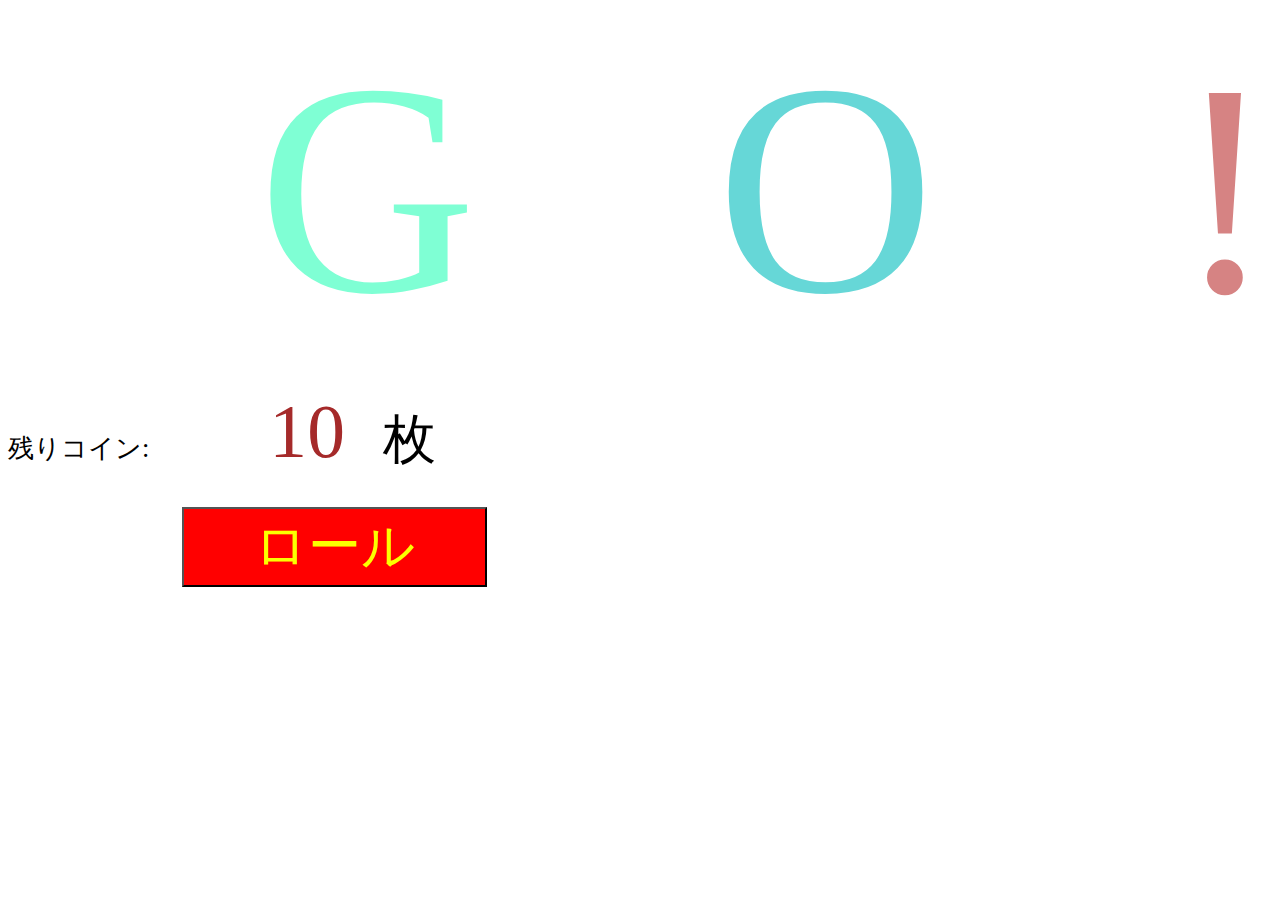
<file: index.html>
<!DOCTYPE html>
<html lang="ja">
    <head>
        <title>スロット？</title>
        <meta charset="UTF-8">
        <meta name="viewport" content="width=device-widthe">
        <link rel="stylesheet" href="sample.css">
    </head>
<body>
    <p><span id="A" class="A">G</span><span id="B" class="B">O</span><span id="C" class="C">!</span></p>
    <p class="F" id="n">残りコイン: <span id="p" class="D">10</span><span class="K">枚</span>
     <br class="J"><br>
    <input type="button" class='G'value="ロール" id="up" onclick="myfunc1() ; myfunc2()"/>
    <script>
  

// オブジェクトと変数の準備



window.onload = function() {

// オブジェクトと変数の準備
var count_disp = document.getElementById('p');  
var count_up_btn = document.getElementById("up");

var count_value = 10;

count_up_btn.onclick = function (){
     count_value -= 1;
     count_disp.innerHTML = count_value;




     var m = Math.floor(Math.random() * 8)
    document.getElementById('A').textContent = m
   
    var t = Math.floor(Math.random() * 8);
    document.getElementById('B').textContent = t;
    
    var k = Math.floor(Math.random() * 8);
    document.getElementById('C').textContent = k;

if(m === t && m === k) {
            window.open("C:/Users/user/Desktop/新しいフォルダー/Untitled-1.html");       
    } else if(m === k){
     window.alert('当たり');
    } else if(m === t) {
     window.alert('当たり');
    } else if(k === t) {
     window.alert('当たり');
    }
    if(count_value === 0) {
     window.alert('お疲れ様です。');
} else {
     document.write(u);
}






};




};


</script>
</body>
</html>
</file>
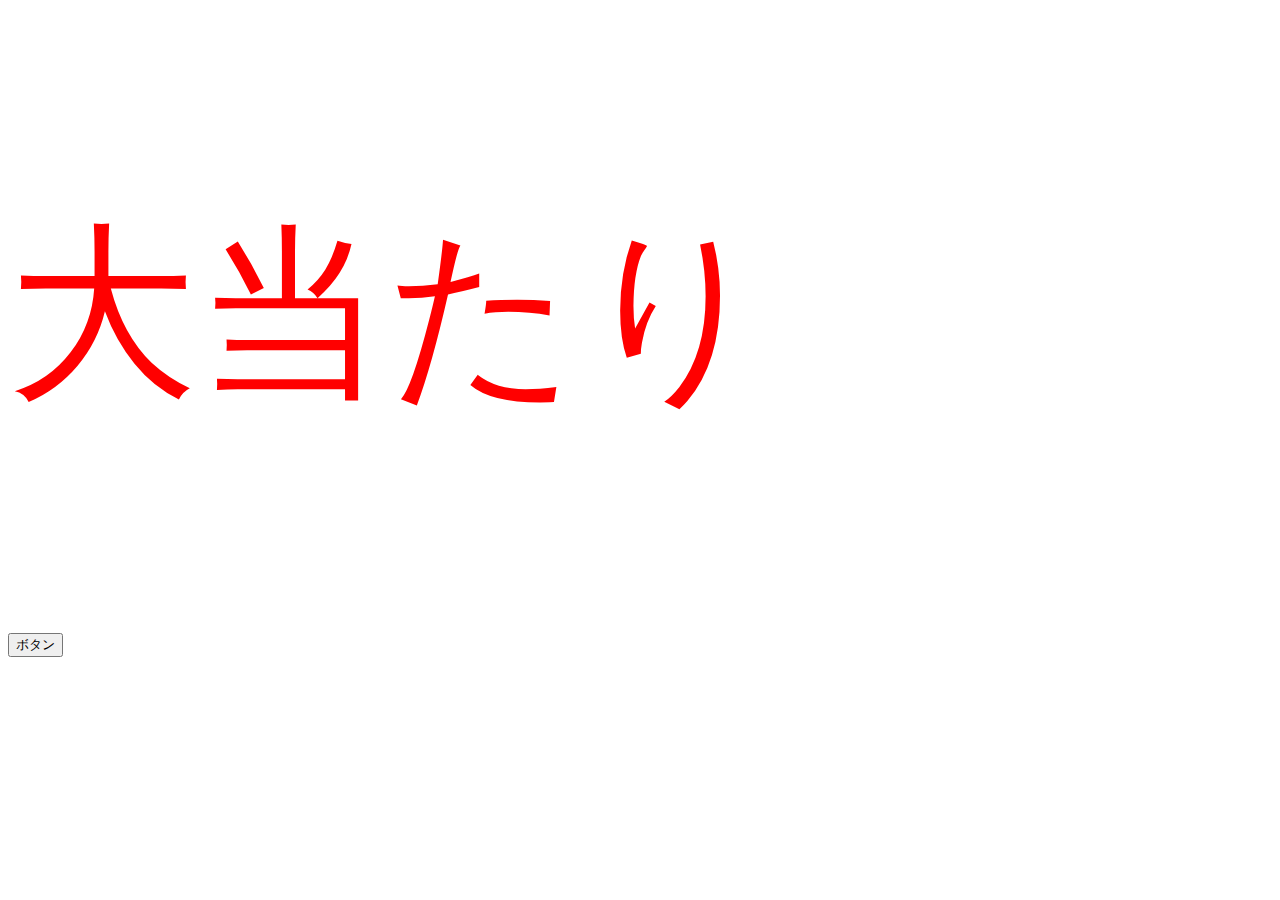
<file: Untitled-1.html>
<!DOCTYPE html>
<html lang="ja">
    <head>
        <title>スロット？</title>
        <meta charset="UTF-8">
        <meta name="viewport" content="width=device-widthe">
        <link rel="stylesheet" href="sample.css">
    </head>
<body><p class="MK">大当たり</p>

    
        <input type="button" value="ボタン" onclick="counter()">


<script>
 
</script></body></html>
</file>
<file: sample.css>
.A {
    margin-right: 40px;
    margin-left: 250px;
    font-size: 8cm;
    color: aquamarine;
}

.B {
    margin-right: 40px;
    margin-left: 200px;
    font-size: 8cm;
    color: rgb(102, 215, 215);
}

.C {
    margin-right: 40px;
    margin-left: 200px;
    font-size: 8cm;
    color: rgb(214, 131, 131);
}

.D  {
    margin-left: 3cm;
    font-size: 2cm;
    color: brown;
}

.F {
    font-size: 0.7cm;
}

.G  {
    margin-left: 4.6cm;
    padding: 2px 70px 2px 70px;
    font-size: 200%;
    background-color: rgb(255, 0, 0);
    color: rgb(251, 255, 0);



}
.K {
    margin-left: 1cm;
    font-size: 200%;
}

.L {
    margin-left: 20cm;
    font-size: 170%;
    color: rgb(51, 0, 255);
}

.MK {
    font-size: 5cm;
    color: rgb(255, 0, 0);
}
</file>
